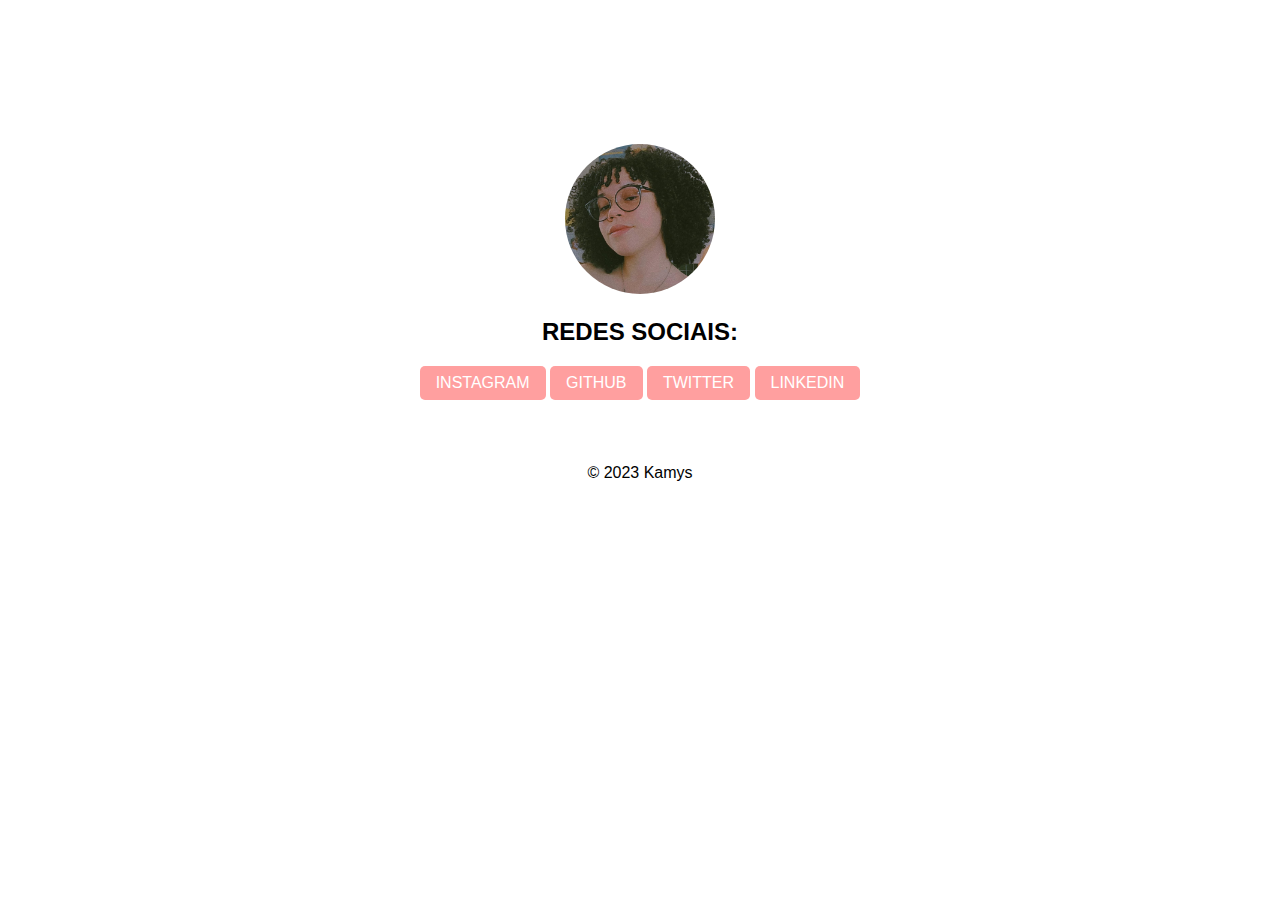
<file: index.html>
<!DOCTYPE html>
<html lang="en">
<head>
    <meta charset="UTF-8">
    <meta name="viewport" content="width=device-width, initial-scale=1.0">
    <title>Kamyla Beatriz - links</title>
    <link rel="stylesheet" href="styles.css">
</head>
<body>
    <header>
        <h1>Kamyla Beatriz </h1>
    </header>
    <section class="campanha">
        <img src="img.png" alt="Imagem da Campanha">
        <h2>REDES SOCIAIS: </h2>
        <a href="https://www.instagram.com/kamylinha_b/" class="botao"> INSTAGRAM</a>
        <a href="https://github.com/KamylaBeatriz00" class="botao">GITHUB</a>
        <a href="https://twitter.com/i/flow/login?redirect_after_login=%2Fkamylinha_b" class="botao">TWITTER</a>
        <a href="https://www.linkedin.com/learning/certificates/ac593ef18a248c334491461e363437903abe9fa9ed0a8eae6ec9a18e6dec55f400" class="botao">LINKEDIN</a>
    </section>
    <footer>
        <p>&copy; 2023 Kamys</p>
    </footer>
</body>
</html>
</file>
<file: styles.css>
body {
    font-family: Arial, sans-serif;
    margin: 0;
    padding: 0;
    overflow: hidden;  
    background-image: url('https://i.pinimg.com/originals/02/e6/f6/02e6f69adb3623556fca21eb0cb13223.gif'); 
    background-size: cover; 
    background-repeat: no-repeat;
    background-attachment: fixed;
    background-position: center center;
    margin: 0;
    padding: 0;
}


header {
   ;
    color:hsl(0, 0%, 100%);
    text-align: center;
    padding: 1rem;
}



.campanha {
    max-width: 800px;
    margin: 0 auto;
    padding: 2rem;
    text-align: center;
}

.campanha img {
    width: 150px;
    border-radius: 50%;
}


.botao {
    display: inline-block;
    padding: 0.5rem 1rem;
    background-color: #ff9f9f;
    color: #ffffff;
    text-decoration: none;
    border-radius: 5px;
}


footer {
    text-align: center;
    padding: 1rem;

}
</file>
